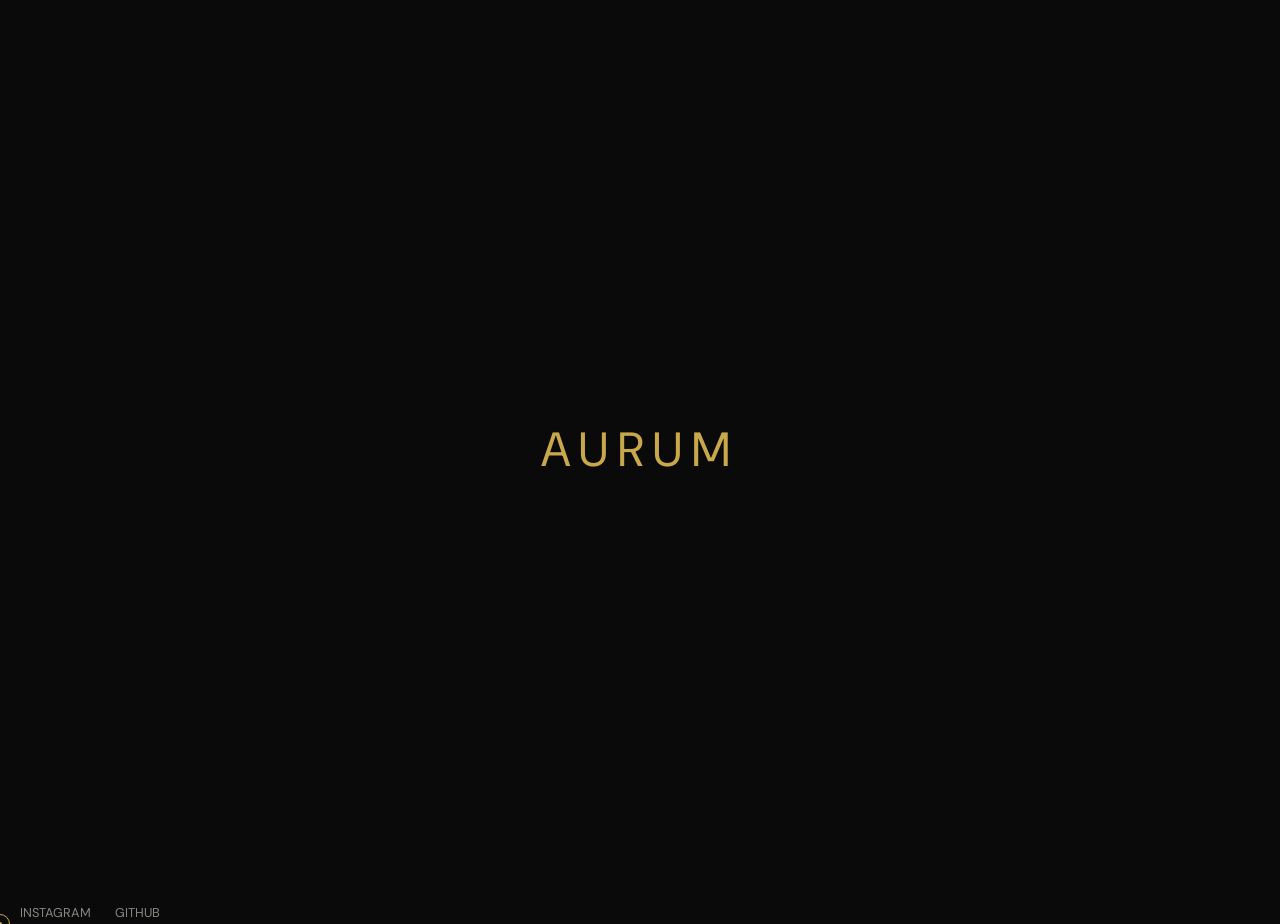
<file: cart.html>
<!DOCTYPE html>
<html lang="en">
<head>
    <meta charset="UTF-8">
    <meta name="viewport" content="width=device-width, initial-scale=1.0">
    <title>Your Collection | AURUM</title>
    <link rel="stylesheet" href="./css/style.css">
    <style>
        .cart-container {
            padding-top: 150px;
            display: grid;
            grid-template-columns: 2fr 1fr;
            gap: 50px;
        }

        .cart-title {
            font-size: 3rem;
            margin-bottom: 40px;
        }

        .cart-items {
            display: flex;
            flex-direction: column;
            gap: 20px;
        }

        .cart-item {
            display: grid;
            grid-template-columns: 100px 2fr 1fr 1fr auto;
            align-items: center;
            padding: 20px;
            gap: 20px;
            margin-bottom: 15px;
        }

        .cart-item-image {
            width: 100px;
            height: 100px;
            background: #1a1a1a;
            overflow: hidden;
        }

        .cart-item-image img {
            width: 100%;
            height: 100%;
            object-fit: cover;
        }

        .cart-item-details h3 {
            font-size: 1.2rem;
            margin-bottom: 5px;
        }

        .cart-item-details .category {
            font-size: 0.7rem;
            text-transform: uppercase;
            color: var(--text-muted);
        }

        .cart-item-quantity {
            display: flex;
            align-items: center;
            gap: 15px;
        }

        .cart-item-quantity button {
            width: 30px;
            height: 30px;
            border: 1px solid var(--glass-border);
            display: flex;
            justify-content: center;
            align-items: center;
            transition: var(--transition-smooth);
        }

        .cart-item-quantity button:hover {
            border-color: var(--gold);
            color: var(--gold);
        }

        .cart-item-total {
            font-weight: bold;
            color: var(--gold);
        }

        .remove-item {
            color: var(--text-muted);
            transition: var(--transition-smooth);
        }

        .remove-item:hover {
            color: #ff4444;
        }

        .cart-summary {
            position: sticky;
            top: 150px;
            padding: 40px;
            height: fit-content;
        }

        .summary-title {
            font-size: 1.5rem;
            margin-bottom: 30px;
            padding-bottom: 20px;
            border-bottom: 1px solid var(--glass-border);
        }

        .summary-row {
            display: flex;
            justify-content: space-between;
            margin-bottom: 20px;
        }

        .summary-row.total {
            margin-top: 20px;
            padding-top: 20px;
            border-top: 1px solid var(--glass-border);
            font-size: 1.4rem;
            font-weight: bold;
            color: var(--gold);
        }

        .empty-cart-message {
            text-align: center;
            padding: 100px 0;
        }

        .empty-cart-message p {
            font-size: 1.5rem;
            color: var(--text-muted);
            margin-bottom: 30px;
        }

        /* Modal */
        #checkout-modal {
            position: fixed;
            top: 0;
            left: 0;
            width: 100%;
            height: 100%;
            background: rgba(0,0,0,0.9);
            backdrop-filter: blur(10px);
            display: none;
            justify-content: center;
            align-items: center;
            z-index: 2000;
        }

        .modal-content {
            background: var(--surface);
            border: 1px solid var(--gold);
            padding: 60px;
            text-align: center;
            max-width: 500px;
        }

        .modal-content h2 {
            font-size: 2.5rem;
            margin-bottom: 20px;
            color: var(--gold);
        }

        .modal-content p {
            margin-bottom: 40px;
            color: var(--text-muted);
        }

        @media (max-width: 992px) {
            .cart-container {
                grid-template-columns: 1fr;
            }
            .cart-item {
                grid-template-columns: 80px 1fr 1fr;
                gap: 15px;
            }
            .cart-item-total, .remove-item {
                grid-column: span 1;
            }
        }
    </style>
</head>
<body>

    <div id="preloader">
        <div class="preloader-logo">AURUM</div>
    </div>

    <nav class="navbar">
        <a href="index.html" class="nav-logo">AURUM</a>
        <ul class="nav-links">
            <li><a href="index.html" class="nav-link">Home</a></li>
            <li><a href="shop.html" class="nav-link">Shop</a></li>
            <li><a href="#" class="nav-link">About</a></li>
            <li><a href="#" class="nav-link">Contact</a></li>
        </ul>
        <div class="nav-actions">
            <a href="cart.html" class="cart-icon-wrapper">
                <svg width="24" height="24" viewBox="0 0 24 24" fill="none" stroke="currentColor" stroke-width="2">
                    <path d="M6 2L3 6v14a2 2 0 0 0 2 2h14a2 2 0 0 0 2-2V6l-3-4Z"></path>
                    <path d="M3 6h18"></path>
                    <path d="M16 10a4 4 0 0 1-8 0"></path>
                </svg>
                <span class="cart-count">0</span>
            </a>
            <button class="mobile-menu-toggle">
                <span></span>
                <span></span>
                <span></span>
            </button>
        </div>
    </nav>

    <main>
        <section class="cart-container">
            <div class="cart-left">
                <h1 class="cart-title brand-font reveal">Your Collection</h1>
                <div class="cart-items" id="cart-items-container">
                    <!-- Items injected by JS -->
                </div>
            </div>

            <div class="cart-right reveal">
                <div class="cart-summary glass-panel">
                    <h2 class="summary-title brand-font">Order Summary</h2>
                    <div class="summary-row">
                        <span>Subtotal</span>
                        <span id="summary-subtotal">$0</span>
                    </div>
                    <div class="summary-row">
                        <span>Estimated Tax (8%)</span>
                        <span id="summary-tax">$0</span>
                    </div>
                    <div class="summary-row">
                        <span>Shipping</span>
                        <span style="color: var(--gold);">Complimentary</span>
                    </div>
                    <div class="summary-row total">
                        <span>Total</span>
                        <span id="summary-total">$0</span>
                    </div>
                    <button class="btn-gold" style="width: 100%; margin-top: 30px;" onclick="checkout()">Proceed to Checkout</button>
                    <p style="font-size: 0.7rem; color: var(--text-muted); text-align: center; margin-top: 20px;">Secure Checkout Powered by AURUM</p>
                </div>
            </div>
        </section>
    </main>

    <!-- Success Modal -->
    <div id="checkout-modal">
        <div class="modal-content glass-panel">
            <h2 class="brand-font">Order Confirmed</h2>
            <p>Your request has been received. Our concierge will contact you shortly to arrange the delivery of your new collection.</p>
            <button class="btn-gold" onclick="closeModal()">Return to Boutique</button>
        </div>
    </div>

    <footer>
        <div class="footer-bottom" style="border-top: 1px solid var(--glass-border); padding-top: 40px; margin-top: 80px;">
            <p>&copy; 2026 AURUM LUXURY LTD. ALL RIGHTS RESERVED.</p>
            <div class="social-links">
                <a href="https://www.instagram.com/devraj__xp?igsh=N3diMnVpMDVmemUw" target="_blank" style="margin-left: 20px; color: var(--text-muted); font-size: 0.8rem;">INSTAGRAM</a>
                <a href="https://www.github.com/Devraj-Dwivedi" target="_blank" style="margin-left: 20px; color: var(--text-muted); font-size: 0.8rem;">GITHUB</a>
            </div>
        </div>
    </footer>

    <script src="./js/main.js"></script>
    <script src="./js/cart.js"></script>
</body>
</html>
</file>
<file: css/style.css>
/* 
   AURUM - Premium Luxury E-Commerce 
   Custom Styles - Vanilla CSS
*/

@import url('https://fonts.googleapis.com/css2?family=DM+Sans:ital,opsz,wght@0,9..40,100..1000;1,9..40,100..1000&family=Playfair+Display:ital,wght@0,400..900;1,400..900&display=swap');

:root {
    --black: #0a0a0a;
    --surface: #111111;
    --glass: rgba(255, 255, 255, 0.05);
    --glass-border: rgba(255, 255, 255, 0.1);
    --gold: #c9a84c;
    --gold-light: #e8c97a;
    --text-primary: #f5f5f0;
    --text-muted: #888880;
    --transition-smooth: all 0.4s cubic-bezier(0.25, 1, 0.5, 1);
}

* {
    margin: 0;
    padding: 0;
    box-sizing: border-box;
    cursor: none; /* Hide default cursor for custom cursor */
}

body {
    background-color: var(--black);
    color: var(--text-primary);
    font-family: 'DM Sans', sans-serif;
    line-height: 1.6;
    overflow-x: hidden;
}

h1, h2, h3, h4, .brand-font {
    font-family: 'Playfair Display', serif;
    font-weight: 500;
}

a {
    text-decoration: none;
    color: inherit;
    transition: var(--transition-smooth);
}

ul {
    list-style: none;
}

img {
    max-width: 100%;
    display: block;
}

button {
    background: none;
    border: none;
    color: inherit;
    font-family: inherit;
    cursor: none;
}

/* Custom Cursor */
.custom-cursor {
    width: 20px;
    height: 20px;
    border: 1px solid var(--gold);
    border-radius: 50%;
    position: fixed;
    pointer-events: none;
    z-index: 9999;
    transition: transform 0.1s ease-out;
    transform: translate(-50%, -50%);
}

.custom-cursor-dot {
    width: 4px;
    height: 4px;
    background-color: var(--gold);
    border-radius: 50%;
    position: fixed;
    pointer-events: none;
    z-index: 9999;
    transform: translate(-50%, -50%);
}

/* Glassmorphism Utility */
.glass-panel {
    background: var(--glass);
    backdrop-filter: blur(20px);
    -webkit-backdrop-filter: blur(20px);
    border: 1px solid var(--glass-border);
}

/* Preloader */
#preloader {
    position: fixed;
    top: 0;
    left: 0;
    width: 100%;
    height: 100%;
    background-color: var(--black);
    display: flex;
    justify-content: center;
    align-items: center;
    z-index: 10000;
    transition: opacity 0.8s ease;
}

.preloader-logo {
    font-size: 3rem;
    color: var(--gold);
    letter-spacing: 10px;
    animation: fadePulse 1.5s infinite alternate;
}

@keyframes fadePulse {
    from { opacity: 0.3; transform: scale(0.98); }
    to { opacity: 1; transform: scale(1); }
}

/* Navbar */
.navbar {
    position: fixed;
    top: 0;
    left: 0;
    width: 100%;
    padding: 20px 5%;
    display: flex;
    justify-content: space-between;
    align-items: center;
    z-index: 1000;
    transition: var(--transition-smooth);
}

.navbar.scrolled {
    padding: 15px 5%;
    background: rgba(10, 10, 10, 0.8);
    backdrop-filter: blur(15px);
    border-bottom: 1px solid var(--glass-border);
}

.nav-logo {
    font-size: 1.8rem;
    color: var(--gold);
    letter-spacing: 4px;
    font-weight: 700;
}

.nav-links {
    display: flex;
    gap: 40px;
}

.nav-link {
    font-size: 0.9rem;
    text-transform: uppercase;
    letter-spacing: 2px;
    color: var(--text-muted);
}

.nav-link:hover, .nav-link.active {
    color: var(--gold);
}

.nav-actions {
    display: flex;
    align-items: center;
    gap: 20px;
}

.cart-icon-wrapper {
    position: relative;
}

.cart-count {
    position: absolute;
    top: -8px;
    right: -10px;
    background-color: var(--gold);
    color: var(--black);
    font-size: 0.7rem;
    width: 18px;
    height: 18px;
    border-radius: 50%;
    display: flex;
    justify-content: center;
    align-items: center;
    font-weight: bold;
}

/* Section Spacing */
section {
    padding: 100px 5%;
}

/* Animations */
.reveal {
    opacity: 0;
    transform: translateY(30px);
    transition: all 0.8s ease-out;
}

@keyframes pulse {
    0% { transform: scale(1); }
    50% { transform: scale(1.2); }
    100% { transform: scale(1); }
}

.pulse {
    animation: pulse 0.5s ease-in-out;
}

.reveal.active {
    opacity: 1;
    transform: translateY(0);
}

/* Button Styles */
.btn-gold {
    display: inline-block;
    padding: 15px 35px;
    background-color: var(--gold);
    color: var(--black);
    text-transform: uppercase;
    letter-spacing: 2px;
    font-weight: bold;
    font-size: 0.8rem;
    border: 1px solid var(--gold);
    transition: var(--transition-smooth);
    position: relative;
    overflow: hidden;
}

.btn-gold:hover {
    background-color: transparent;
    color: var(--gold);
    box-shadow: 0 0 20px rgba(201, 168, 76, 0.3);
}

.btn-outline {
    display: inline-block;
    padding: 15px 35px;
    border: 1px solid var(--glass-border);
    color: var(--text-primary);
    text-transform: uppercase;
    letter-spacing: 2px;
    font-weight: bold;
    font-size: 0.8rem;
    transition: var(--transition-smooth);
}

.btn-outline:hover {
    border-color: var(--gold);
    color: var(--gold);
}

/* Mobile Navigation Toggle */
.mobile-menu-toggle {
    display: none;
    flex-direction: column;
    gap: 6px;
    z-index: 1001;
}

.mobile-menu-toggle span {
    width: 30px;
    height: 2px;
    background-color: var(--gold);
    transition: var(--transition-smooth);
}

/* Responsive Styles */
@media (max-width: 1024px) {
    .nav-links {
        gap: 20px;
    }
}

@media (max-width: 768px) {
    .mobile-menu-toggle {
        display: flex;
    }

    .nav-links {
        position: fixed;
        top: 0;
        right: -100%;
        width: 80%;
        height: 100vh;
        background: var(--surface);
        flex-direction: column;
        justify-content: center;
        align-items: center;
        gap: 40px;
        transition: var(--transition-smooth);
        z-index: 1000;
        box-shadow: -10px 0 30px rgba(0,0,0,0.5);
    }

    .nav-links.active {
        right: 0;
    }

    .nav-link {
        font-size: 1.2rem;
    }

    section {
        padding: 80px 5%;
    }

    .custom-cursor, .custom-cursor-dot {
        display: none; /* Disable custom cursor on touch devices */
    }

    * {
        cursor: auto !important;
    }
}

@media (max-width: 480px) {
    .nav-logo {
        font-size: 1.4rem;
    }
    
    .btn-gold, .btn-outline {
        padding: 12px 25px;
        font-size: 0.7rem;
        width: 100%;
        text-align: center;
    }
}
</file>
